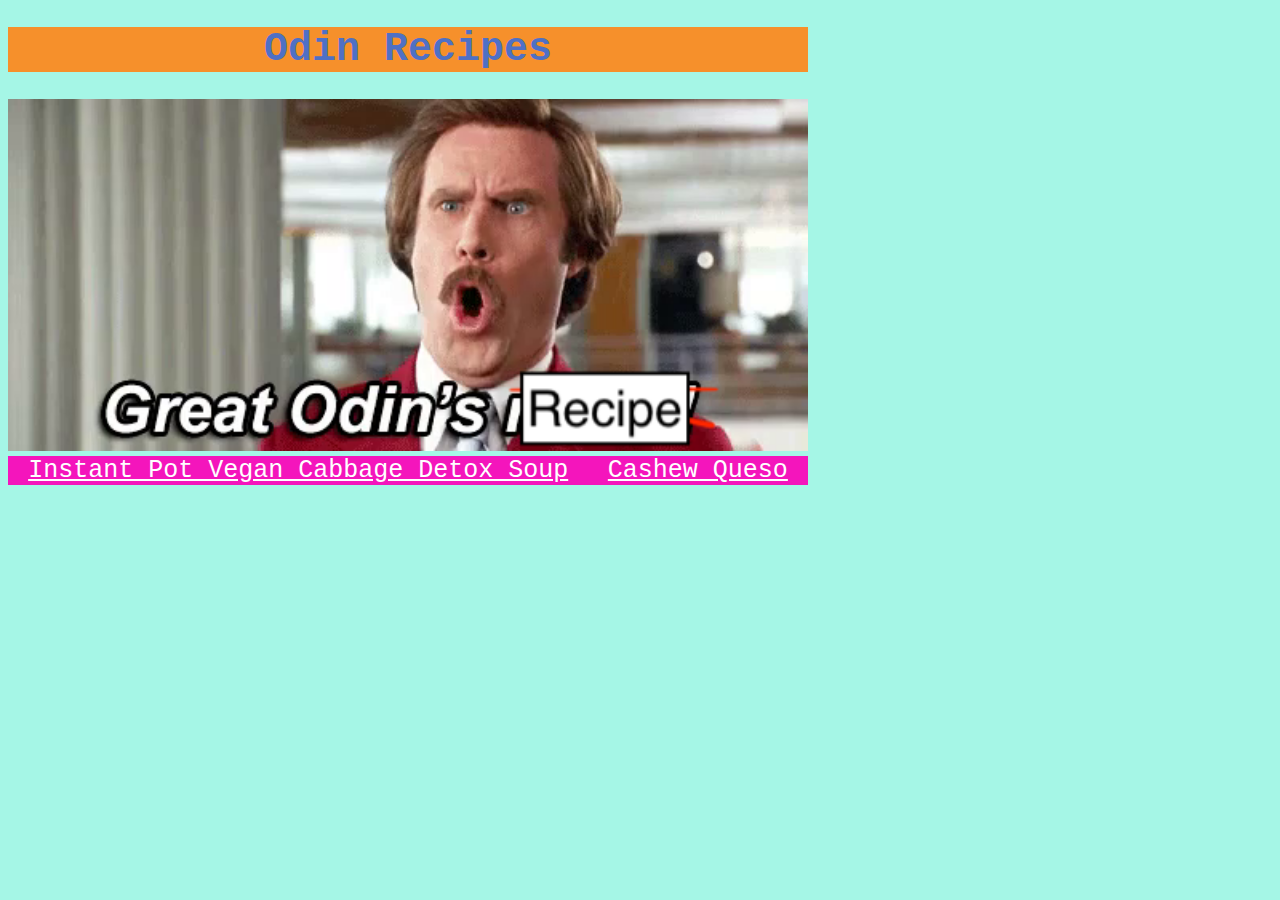
<file: index.html>
<!DOCTYPE html>
<html lang="en">
<head>
    <meta charset="UTF-8">
    <meta http-equiv="X-UA-Compatible" content="IE=edge">
    <meta name="viewport" content="width=device-width, initial-scale=1.0">
    <title>Odin Recipes</title>
    <link href="style.css" rel="stylesheet">
</head>
<body>
    <h1 class="header">
        Odin Recipes
    </h1>
    <img class="main_pic" src="img/odins-raven.png" alt="Great Odin's Recipe!">
    <br>
    <div class="container">
        <a href="recipes/cabbage-soup.html" class="link">Instant Pot Vegan Cabbage Detox Soup</a>
        <a href="recipes/cashew-queso.html" class="link">Cashew Queso</a>
    </div>
</body>
</html>
</file>
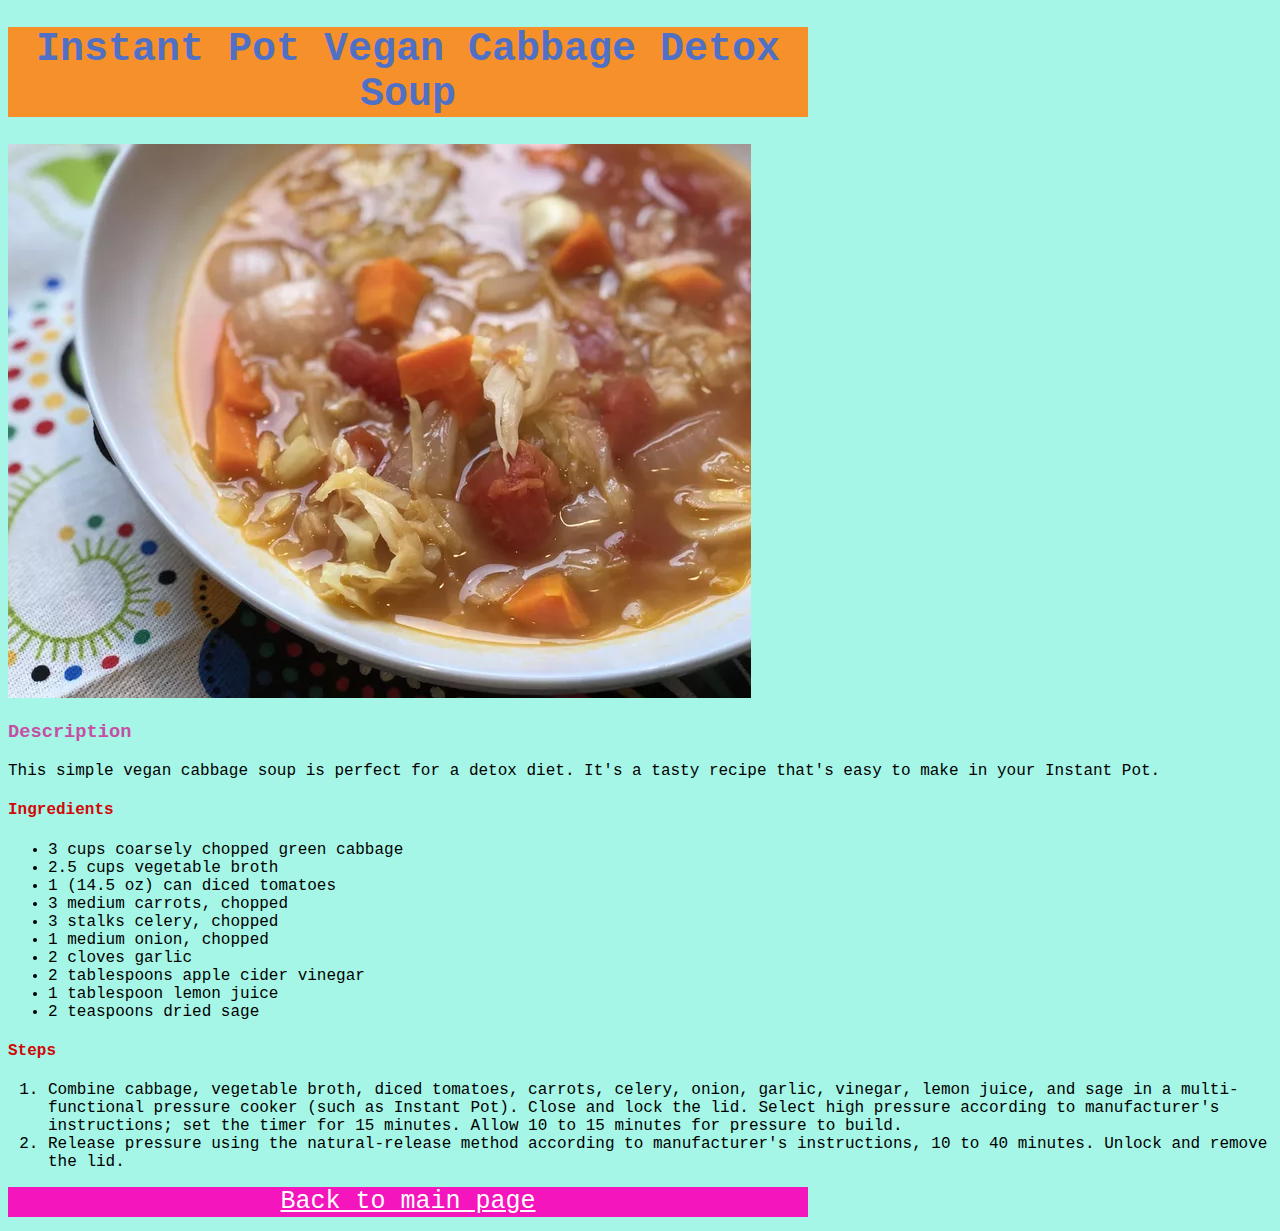
<file: recipes/cabbage-soup.html>
<!DOCTYPE html>
<html lang="en">
<head>
    <meta charset="UTF-8">
    <meta http-equiv="X-UA-Compatible" content="IE=edge">
    <meta name="viewport" content="width=device-width, initial-scale=1.0">
    <title>Cabbage Soup</title>
    <link href="../style.css" rel="stylesheet">
</head>
<body>
    <h1 class="header">
        Instant Pot Vegan Cabbage Detox Soup
    </h1>
    <img src="../img/cabbage-soup.png" alt="Cabbage Detox Soup">
    <h3>
        Description
    </h3>
    <p>
        This simple vegan cabbage soup is perfect for a detox diet. It's a tasty recipe that's easy to make in 
        your Instant Pot.
    </p>
    <h4>
        Ingredients
    </h4>
    <ul>
        <li>3 cups coarsely chopped green cabbage</li>
        <li>2.5 cups vegetable broth</li>
        <li>1 (14.5 oz) can diced tomatoes</li>
        <li>3 medium carrots, chopped</li>
        <li>3 stalks celery, chopped</li>
        <li>1 medium onion, chopped</li>
        <li>2 cloves garlic</li>
        <li>2 tablespoons apple cider vinegar</li>
        <li>1 tablespoon lemon juice</li>
        <li>2 teaspoons dried sage</li>
    </ul>
    <h4>
        Steps
    </h4>
    <ol>
        <li>
            Combine cabbage, vegetable broth, diced tomatoes, carrots, celery, onion, garlic, vinegar, lemon juice, and 
            sage in a multi-functional pressure cooker (such as Instant Pot). Close and lock the lid. Select high 
            pressure according to manufacturer's instructions; set the timer for 15 minutes. Allow 10 to 15 minutes 
            for pressure to build.
        </li>
        <li>
            Release pressure using the natural-release method according to manufacturer's instructions, 
            10 to 40 minutes. Unlock and remove the lid.
        </li>
    </ol>
    <div class="container back">
        <a href="../index.html">Back to main page</a>
    </div>
</body>
</html>
</file>
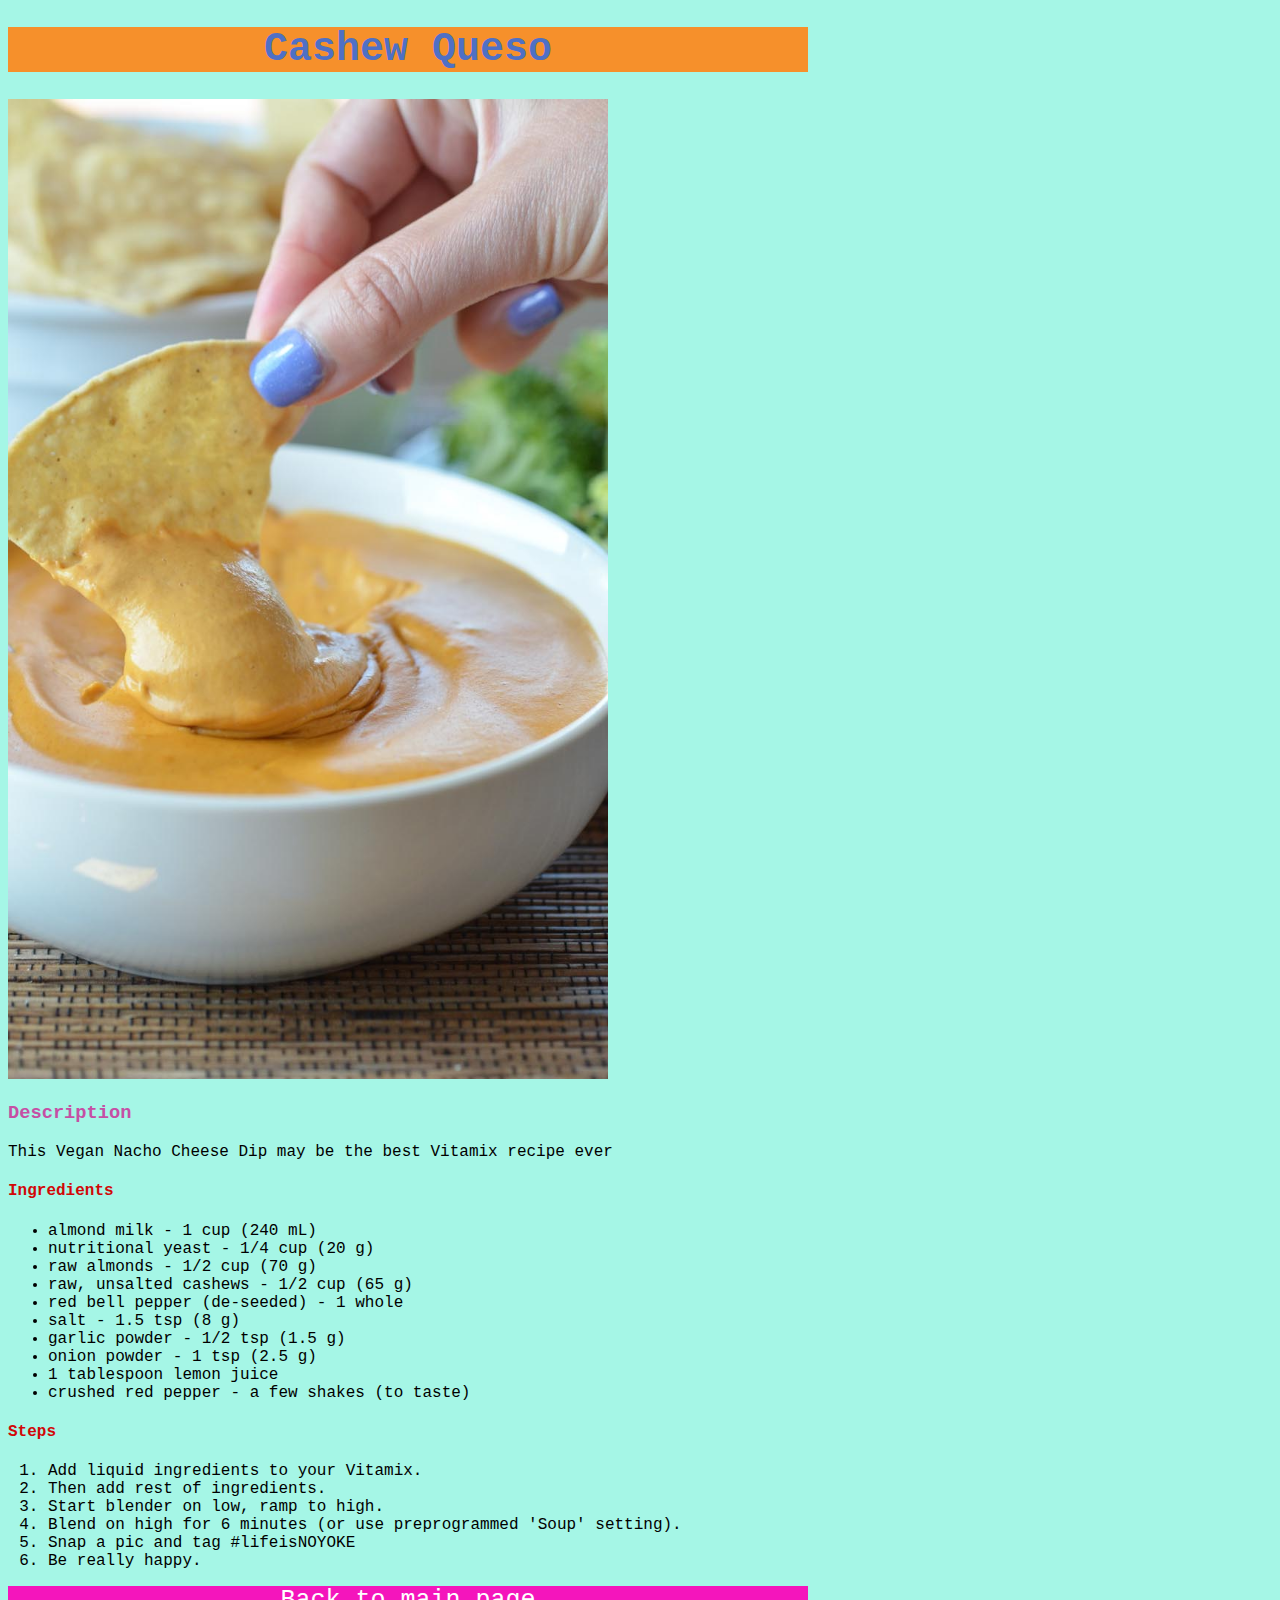
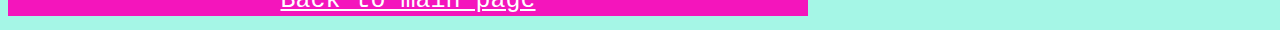
<file: recipes/cashew-queso.html>
<!DOCTYPE html>
<html lang="en">
<head>
    <meta charset="UTF-8">
    <meta http-equiv="X-UA-Compatible" content="IE=edge">
    <meta name="viewport" content="width=device-width, initial-scale=1.0">
    <title>Cashew Queso</title>
    <link href="../style.css" rel="stylesheet">
</head>
<body>
    <h1 class="header">
        Cashew Queso
    </h1>
    <img class="queso_pic" src="../img/cashew-queso.jpeg" alt="Cashew Queso">
    <h3>
        Description
    </h3>
    <p>
        This Vegan Nacho Cheese Dip may be the best Vitamix recipe ever
    </p>
    <h4>
        Ingredients
    </h4>
    <ul>
        <li>almond milk - 1 cup (240 mL)</li>
        <li>nutritional yeast - 1/4 cup (20 g)</li>
        <li>raw almonds - 1/2 cup (70 g)</li>
        <li>raw, unsalted cashews - 1/2 cup (65 g)</li>
        <li>red bell pepper (de-seeded) - 1 whole</li>
        <li>salt - 1.5 tsp (8 g)</li>
        <li>garlic powder - 1/2 tsp (1.5 g)</li>
        <li>onion powder - 1 tsp (2.5 g)</li>
        <li>1 tablespoon lemon juice</li>
        <li>crushed red pepper - a few shakes (to taste)</li>
    </ul>
    <h4>
        Steps
    </h4>
    <ol>
        <li>
            Add liquid ingredients to your Vitamix.
        </li>
        <li>
            Then add rest of ingredients.
        </li>
        <li>
            Start blender on low, ramp to high.
        </li>
        <li>
            Blend on high for 6 minutes (or use preprogrammed 'Soup' setting).
        </li>
        <li>
            Snap a pic and tag #lifeisNOYOKE
        </li>
        <li>
            Be really happy.
        </li>
    </ol>
    <div class="container back">
        <a href="../index.html">Back to main page</a>
    </div>
</body>
</html>
</file>
<file: style.css>
body {
    background-color: #a5f6e6;
    font-family: 'Courier New', Courier, monospace;
}

.header {
    color: #4f70c5;
    background-color: #f6902b;
    font-size: 40px;
    width: 800px;
    text-align: center;
}

a {
    font-size: 25px;
    color: #ffffff;
    padding: 15px;
}

.main_pic {
    width: 800px;
    height: auto;
}

.queso_pic {
    width: 600px;
    height: auto;
}

.container {
    width: 800px;
    background-color: #f415bc;
    text-align: center;
}

.container.back {
    height: 30px;
}

h4 {
    color: #d10808;
}

h3 {
    color: #c54fa4;
}
</file>
